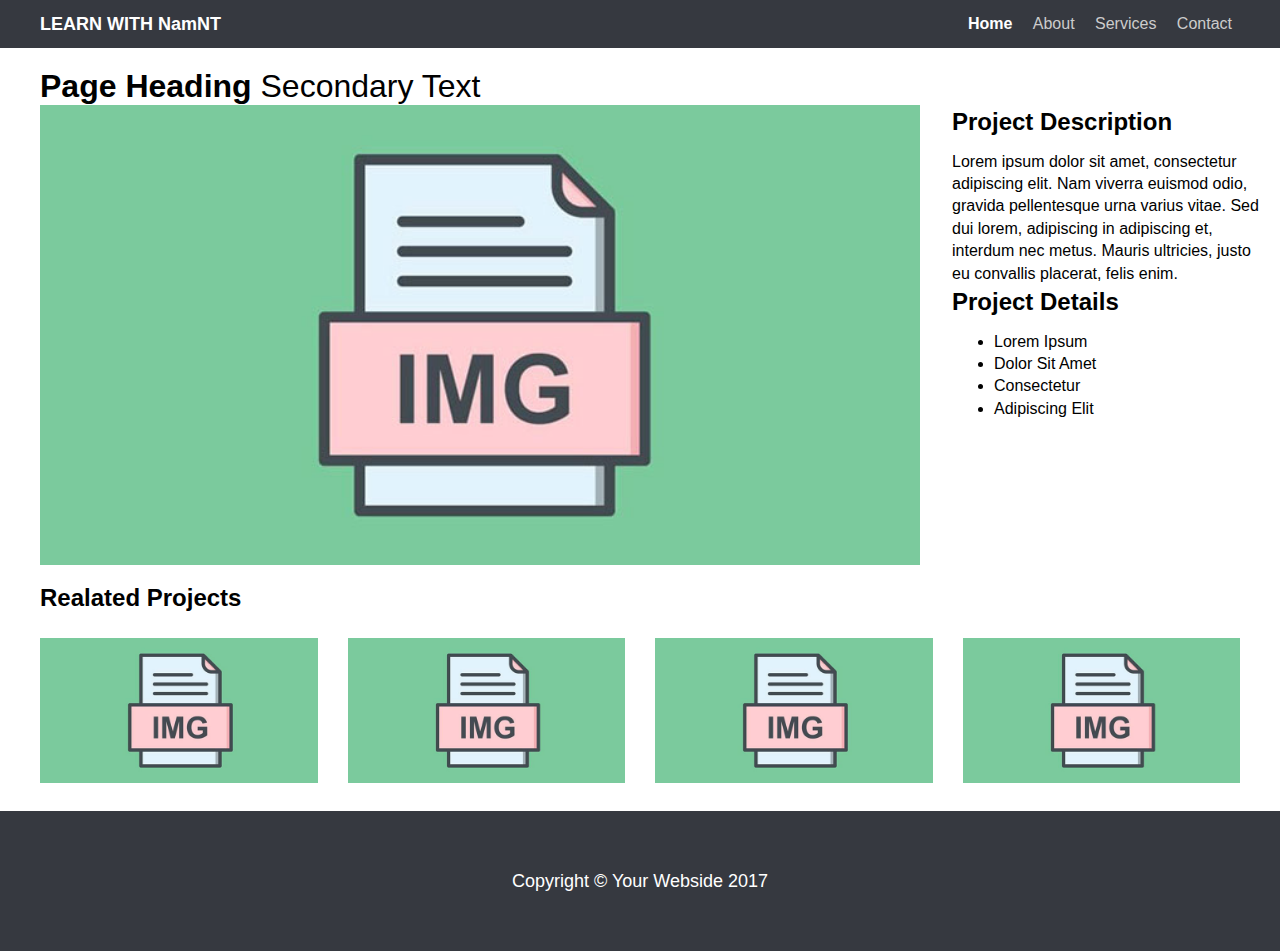
<file: 1/index.html>
<!DOCTYPE html>
<html>

<head>
    <meta charset="UTF-8">
    <link rel="stylesheet" href="./assets/css/style.css">
    <link rel="stylesheet" href="./assets/css/responsive.css">
    <title>LEARN WITH NamNT</title>
</head>

<body>
    <div id="main waper">

        <div id="header">
            <div class="container">
                <div class="header-logo">
                    LEARN WITH NamNT
                </div>
                <ul class="header-menu">
                    <li><a href="#" style="color: #fff;"><strong>Home</strong></a></li>
                    <li><a href="#">About</a></li>
                    <li><a href="#">Services</a></li>
                    <li><a href="#">Contact</a></li>
                </ul>
            </div>

        </div>
        <!--  -->
        <div id="content">
            <div class="container">
                <h1>Page Heading <span style="font-weight: 500;">Secondary Text</span></h1>
                <div class="content-section">
                    <div class="content-section-img">
                        <img src="./assets/img/img.jpg" alt="">
                    </div>
                    <div class="content-prg">
                        <div class="content-prg-1">
                            <h2>Project Description</h2>
                            <p>Lorem ipsum dolor sit amet, consectetur adipiscing elit. Nam viverra euismod odio, gravida pellentesque urna varius vitae. Sed dui lorem, adipiscing in adipiscing et, interdum nec metus. Mauris ultricies, justo eu convallis
                                placerat, felis enim.
                            </p>
                        </div>
                        <div class="content-prg-2">
                            <h2>Project Details</h2>
                            <ul>
                                <li>Lorem Ipsum</li>
                                <li>Dolor Sit Amet</li>
                                <li>Consectetur</li>
                                <li>Adipiscing Elit</li>
                            </ul>
                        </div>
                    </div>
                </div>
                <!-- list-item -->
                <div class="container-list-item">
                    <h2 class="title">Realated Projects</h2>
                    <div class="section-img" style="margin: 0 -15px; ">
                        <div class="container-img s-col-half">
                            <img src="./assets/img/img.jpg " alt=" " class="img ">
                        </div>
                        <div class="container-img s-col-half">
                            <img src="./assets/img/img.jpg " alt=" " class="img ">
                        </div>
                        <div class="container-img s-col-half">
                            <img src="./assets/img/img.jpg " alt=" " class="img ">
                        </div>
                        <div class="container-img s-col-half">
                            <img src="./assets/img/img.jpg " alt=" " class="img ">
                        </div>
                    </div>
                    <div class="clear "></div>
                </div>
            </div>
        </div>

        <div id="footer">
            <div class="container">
                Copyright © Your Webside 2017
            </div>
        </div>

    </div>
</body>

</html>
</file>
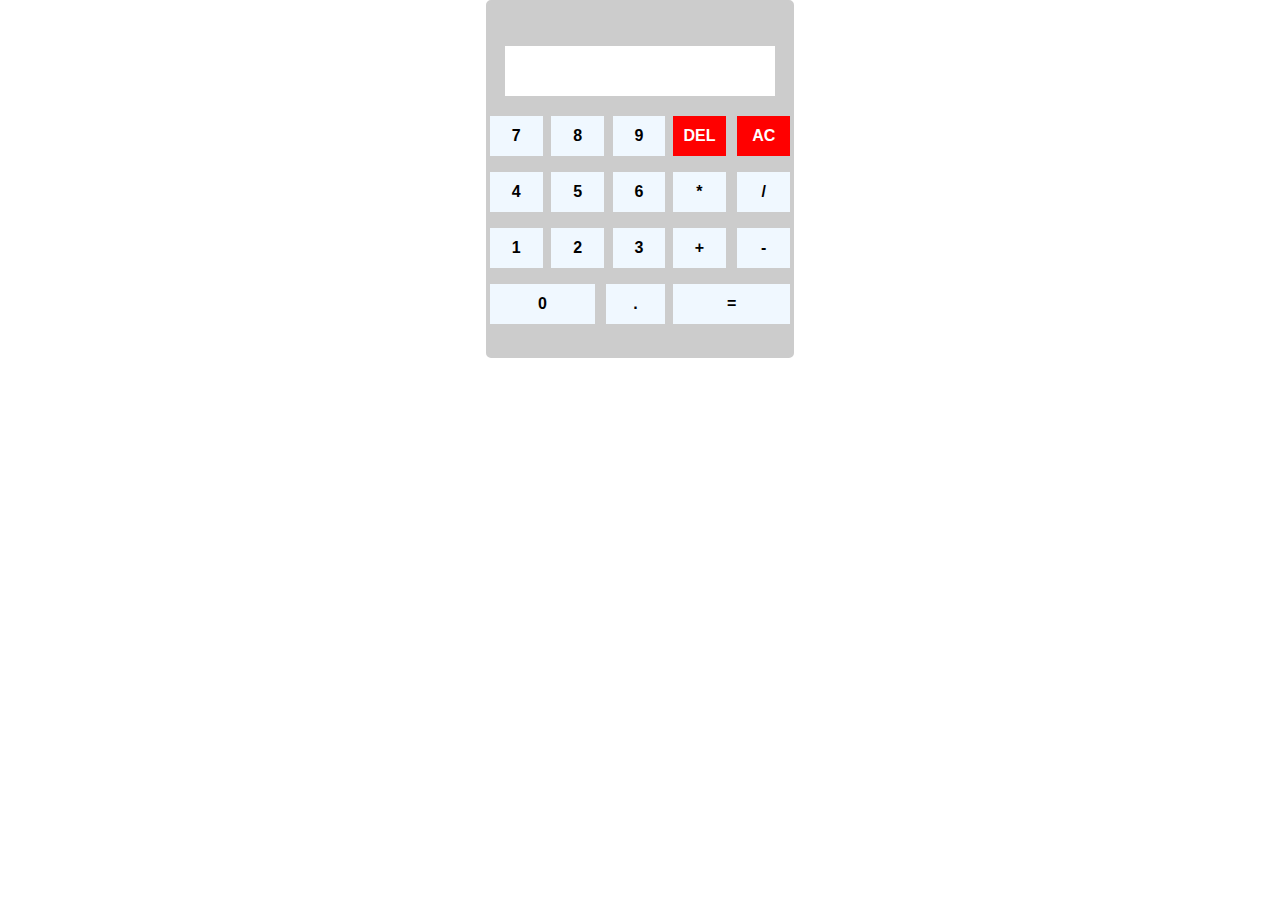
<file: 4/index.html>
<!DOCTYPE html>
<html>

<head>
    <title>Calc</title>
    <link rel="stylesheet" href="./assets/css/style.css">
</head>

<body>
    <div id="main">
        <div class="container">
            <div id="header">

            </div>
            <div id="content">
                <div class="display">
                    <div class="display-show"></div>
                    <div class="display-ans"></div>
                </div>
            </div>
            <div id="input">
                <ul class="number">
                    <li class="btn" onclick="inputs('7')">7</li>
                    <li class="btn" onclick="inputs('8')">8</li>
                    <li class="btn" onclick="inputs('9')">9</li>
                    <li class="btn" onclick="inputs('4')">4</li>
                    <li class="btn" onclick="inputs('5')">5</li>
                    <li class="btn" onclick="inputs('6')">6</li>
                    <li class="btn" onclick="inputs('1')">1</li>
                    <li class="btn" onclick="inputs('2')">2</li>
                    <li class="btn" onclick="inputs('3')">3</li>
                    <li class="btn" style="width: 60%;" onclick="inputs('0')">0</li>
                    <li class="btn" style="width: 34%;" onclick="inputs('.')">.</li>
                </ul>
                <ul class="func">
                    <li class="f-btn" style="color: #fff;background-color: red" onclick="remove(1)">DEL</li>
                    <li class="f-btn" style="color: #fff;background-color: red" onclick="remove(2)">AC</li>
                    <li class="f-btn" onclick="inputs('*')">*</li>
                    <li class="f-btn" onclick="inputs('/')">/</li>
                    <li class="f-btn" onclick="inputs('+')">+</li>
                    <li class="f-btn" onclick="inputs('-')">-</li>
                    <li class="f-btn" style="width: 100%;" onclick="showAns()">=</li>
                </ul>
            </div>


        </div>
    </div>
    <script src="./assets/js/index.js"></script>
</body>

</html>
</file>
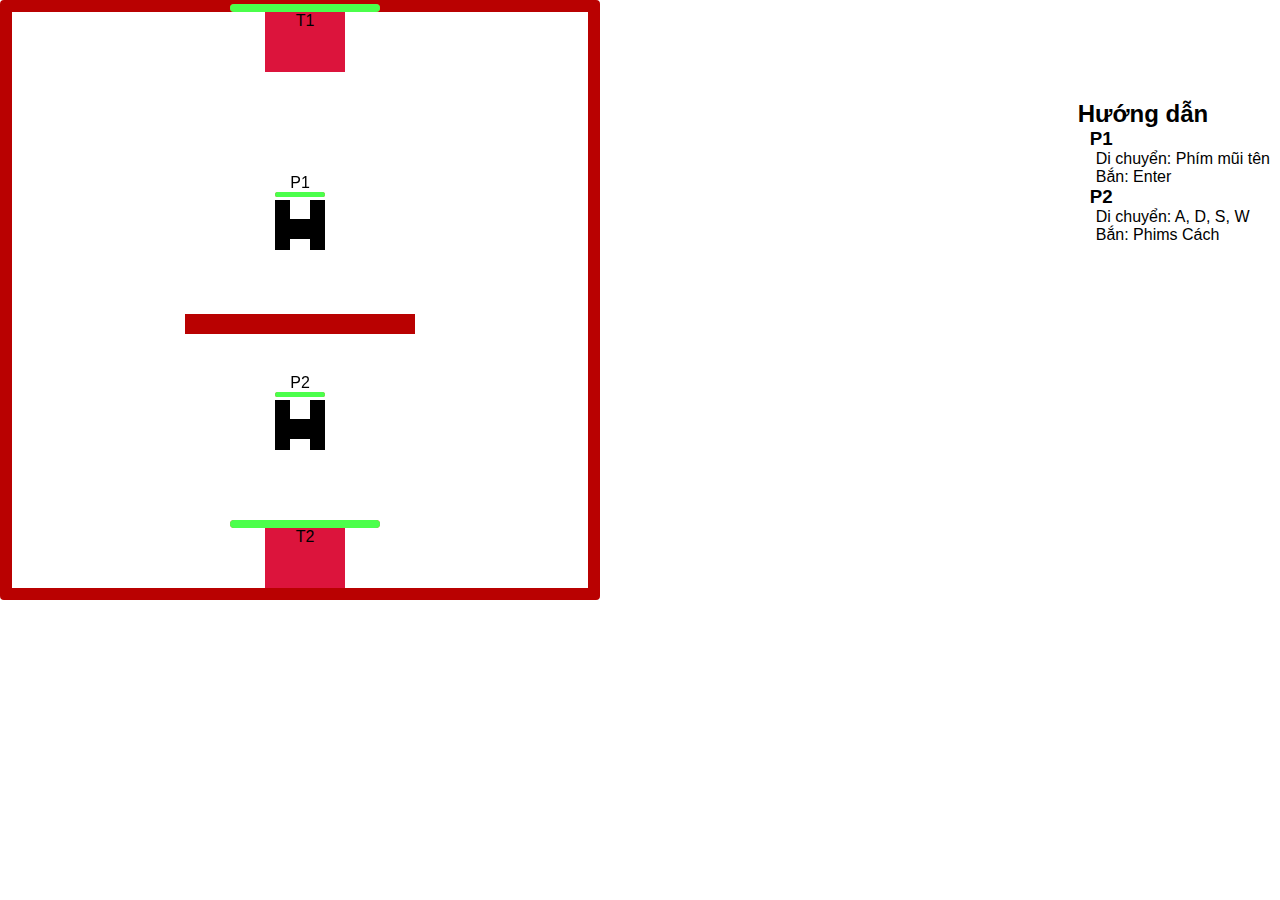
<file: 7/index.html>
<!DOCTYPE html>
<html lang="en">

<head>
    <meta charset="UTF-8">
    <meta http-equiv="X-UA-Compatible" content="IE=edge">
    <meta name="viewport" content="width=device-width, initial-scale=1.0">
    <link rel="stylesheet" href="./assets/css/style.css">
    <script src="https://ajax.googleapis.com/ajax/libs/jquery/3.6.0/jquery.min.js"></script>
    <title>WAR TANK</title>
</head>

<body>
    <div id="main">
        <div class="wall">
            <div class="tank-ctn">
                <div class="tag-player">P1</div>
                <div class="hp-bg">
                    <div class="hp"></div>
                </div>
                <div class="tank">
                    <div class="wheel"></div>
                    <div class="canon"></div>
                    <div class="body"></div>
                    <div class="wheel"></div>
                </div>
                <!-- <div class="clear"></div> -->
            </div>
            <div class="tank-ctn">
                <div class="tag-player">P2</div>
                <div class="hp-bg">
                    <div class="hp"></div>
                </div>
                <div class="tank">
                    <div class="wheel"></div>
                    <div class="canon"></div>
                    <div class="body"></div>
                    <div class="wheel"></div>
                </div>
                <!-- <div class="clear"></div> -->
            </div>
            <div class="wl"></div>
            <div class="fort">
                <div class="hp-bg fb-hp">
                    <div class="hp f-hp"></div>
                </div>
                T1
            </div>
            <div class="fort">
                <div class="hp-bg fb-hp">
                    <div class="hp f-hp"></div>
                </div>
                T2
            </div>
        </div>
        <div class="reset"><a href="">RESET</a></div>
        <div class="win"></div>
        <div class="hd">
            <h2>Hướng dẫn</h2>
            <h3>P1</h3>
            <p>Di chuyển: Phím mũi tên <br>Bắn: Enter</p>
            <h3>P2</h3>
            <p>Di chuyển: A, D, S, W <br>Bắn: Phims Cách</p>
        </div>
    </div>
    <script src="./assets/js/main.js"></script>
</body>

</html>
</file>
<file: 1/assets/css/responsive.css>
@media (max-width:1024px) {
    #content .content-section-img {
        width: 100% !important;
    }
    .content-prg {
        position: relative;
    }
    .s-col-half {
        float: left;
        width: 50% !important;
    }
}

@media (max-width:740px) {
    #content .content-section-img {
        width: 100% !important;
    }
    .s-col-half {
        float: left;
        width: 100% !important;
    }
}
</file>
<file: 1/assets/css/style.css>
/* Reset Css */

* {
    padding: 0;
    margin: 0;
    box-sizing: border-box;
}

html {
    font-family: Arial, Helvetica, sans-serif;
}

.clear {
    clear: both;
}

.container {
    margin: 0 auto;
    max-width: calc(100% - 80px);
    width: 1280px;
}

#header {
    position: fixed;
    top: 0;
    left: 0;
    width: 100%;
    height: 48px;
    line-height: 48px;
    background-color: #363940;
    overflow: hidden;
    z-index: 1;
}

#header .header-logo {
    font-size: 18px;
    font-weight: bold;
    color: #fff;
    display: inline-block;
}

#header .header-menu {
    position: relative;
    float: right;
}

#header .header-menu li {
    margin: 0 8px;
    display: inline-block;
}

#header .header-menu a {
    text-decoration: none;
    color: #ccc;
}

#header .header-menu a:hover {
    color: #fff;
}

#content {
    position: relative;
    margin-top: 68px;
    margin-left: auto;
    margin-right: auto;
    /* margin-left: 20%; */
    /* height: 800px; */
}

#content>h1 {
    margin-bottom: 20px;
}

#content .content-section-img {
    position: relative;
    width: calc(100% - 320px);
    display: inline-block;
}

#content .content-section-img img {
    height: 100%;
    width: 100%;
}

.content-prg {
    /* float: inherit; */
    position: absolute;
    width: 320px;
    height: 100%;
    max-width: calc(100% - 30px) !important;
    /* margin-top: 50px; */
    margin-left: 32px;
    line-height: 1.4;
    display: inline-block;
}

.content-prg h2 {
    margin-bottom: 12px;
}

.content-prg-2 li {
    margin-left: 42px;
}

.content-section .prg-1 {
    margin-bottom: 20px;
}

.container-list-item {
    position: relative;
    margin-top: 15px;
}

.container-list-item .title {
    margin-bottom: 18px;
}

.container-list-item .container-img {
    float: left;
    width: 25%;
    padding: 0 15px;
    margin-top: 8px;
}

.container-list-item .img {
    display: block;
    width: 100%;
    height: 100%;
}

#footer {
    position: relative;
    margin-top: 28px;
    /* width: 100%; */
    height: 140px;
    color: white;
    background-color: #363940;
    line-height: 140px;
    font-size: 18px;
    text-align: center;
}
</file>
<file: 4/assets/css/style.css>
/* RESET CSS */

* {
    margin: 0;
    padding: 0;
}

html {
    font-family: Arial, Helvetica, sans-serif;
    -webkit-user-select: none;
    -khtml-user-select: none;
    -moz-user-select: none;
    -ms-user-select: none;
    -o-user-select: none;
    user-select: none;
}

.container {
    width: 300px;
    min-width: 300px;
    height: 350px;
    margin: auto;
    background-color: #ccc;
    border: 4px solid #ccc;
    border-radius: 5px;
}

#header {
    z-index: 1;
    height: 30px;
    width: 100%;
}

#input {
    display: flex;
}

.display {
    font-size: 20px;
    margin: 12px auto;
    width: 90%;
    height: 50px;
    background-color: #fff;
}

.display-show {
    /* padding: 0 8px; */
    padding-left: 8px;
    width: 100%;
    line-height: 25px;
    /* background-color: black; */
}

.display-ans {
    /* padding: 0 8px; */
    padding-right: 8px;
    display: block;
    text-align: end;
    width: 100%;
    line-height: 25px;
    /* background-color: black; */
}

.number {
    width: 180px;
    display: flex;
    justify-content: space-between;
    /* display: flex; */
    flex-wrap: wrap;
}

.btn {
    font-size: 16px;
    font-weight: bold;
    list-style: none;
    text-align: center;
    margin: 8px 0;
    line-height: 40px;
    width: 30%;
    background-color: aliceblue;
}

.btn:hover {
    opacity: 0.6;
}

.func {
    width: 120px;
    margin-left: 8px;
    display: flex;
    justify-content: space-between;
    /* display: flex; */
    flex-wrap: wrap;
}

.f-btn {
    font-size: 16px;
    font-weight: bold;
    list-style: none;
    text-align: center;
    margin: 8px 0;
    line-height: 40px;
    width: 45%;
    background-color: aliceblue;
}

.f-btn:hover {
    opacity: 0.6;
}
</file>
<file: 7/assets/css/style.css>
/* RESET */

* {
    margin: 0;
    padding: 0;
    box-sizing: border-box;
}

html {
    font-family: 'Franklin Gothic Medium', 'Arial Narrow', Arial, sans-serif;
}

.clear {
    clear: both;
}

.wall {
    width: 600px;
    height: 600px;
    border: 12px solid rgb(185, 1, 1);
    border-radius: 4px;
}

.tank-ctn {
    /* display: block; */
    position: fixed;
    width: 50px;
    height: 50px;
    z-index: 3;
    /* margin: 18px; */
    /* background-color: aquamarine; */
}

.tag-player {
    font-size: 16px;
    line-height: 16px;
    position: absolute;
    top: -25px;
    width: 100%;
    text-align: center;
}

.tank {
    width: 50px;
    height: 50px;
}

.tank .body {
    margin-top: 19px;
    float: left;
    height: 20px;
    width: 20px;
    background-color: #000;
}

.tank .wheel {
    /* justify-self:center; */
    float: left;
    width: 15px;
    height: 50px;
    background-color: black;
}

.hp-bg {
    position: absolute;
    top: -8px;
    height: 5px;
    width: 50px;
    background-color: rgb(255, 72, 72);
    /* transform: translateY(-5px); */
    border-radius: 4px;
    /* margin-bottom: 5px; */
}

.hp-bg .hp {
    height: 100%;
    width: 100%;
    background-color: rgb(75, 255, 75);
    border-radius: inherit;
}

.bullet {
    position: fixed;
    width: 10px;
    height: 25px;
    border-radius: 4px 4px 0 0;
    /* transform: rotate(90deg); */
    background-color: rgb(255, 86, 86);
}

.hd {
    float: right;
    margin-top: -500px;
    margin-right: 10px;
}

.hd h3 {
    margin-left: 12px;
}

.hd p {
    margin-left: 18px;
}

.che {
    display: block;
    position: fixed;
    color: aqua;
}

.reset {
    display: none;
    z-index: 4;
    position: fixed;
    left: 250px;
    top: 200px;
}

.reset a {
    text-decoration: none;
    color: rgb(141, 141, 141);
    font-size: 42px;
}

.win {
    z-index: 4;
    position: fixed;
    top: 150px;
    left: 255px;
    font-size: 32px;
    color: rgb(74, 255, 74);
}

.in {
    display: block !important;
}

.fb-hp {
    width: 150px !important;
    height: 8px !important;
    transform: translateX(-35px) !important;
}

.f-hp {
    width: 100%;
}

.fort {
    width: 80px;
    height: 60px;
    background-color: crimson;
    text-align: center;
    position: fixed;
}

.wl {
    position: relative;
    top: 302px;
    margin: 0 auto;
    width: 40%;
    height: 20px;
    background-color: rgb(185, 1, 1);
}
</file>
